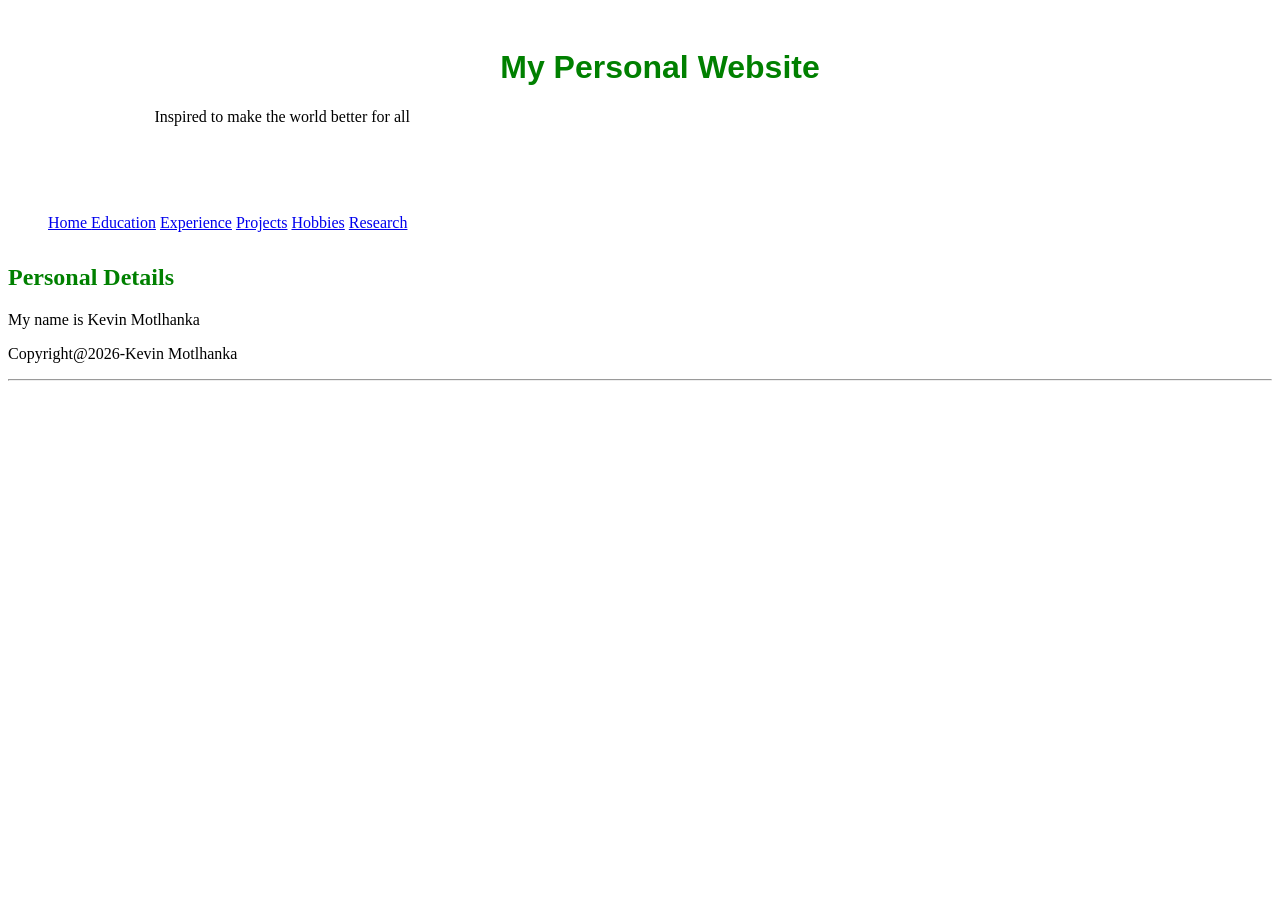
<file: index.html>
<!DOCTYPE html>
<html>
<head>
<title>My Personal Profile</title>
<meta  charset="utf-8">
<style>
      h1{ 
         color:green 
        }
</style>
<link rel="stylesheet" type="text/css" href="css/style.css"/>
</head>
<body>
<div id="divmaincontainer">
<header id="siteheader"> 
<h1 id="sitetitle">My Personal Website</h1>
<span id="sitemotto">Inspired to make the world better for all</span>  
</div>
</header>
<nav id="sitenav">
<ul id="ulnav">
<li><a href="#">Home </a></li>
<li><a href="#">Education</a></li>
<li><a href="#">Experience</a></li>
<li><a href="#">Projects</a></li>
<li><a href="hobbies.html">Hobbies</a></li>
<li><a href="#">Research</a></li>
</ul>
</nav> 
<main id="maincontent"> 
<section>
<h1>Personal Details</h1>
<p>My name is Kevin Motlhanka</p>   
</section>
<article>
<p>            </p> 
</article>
</main>
<footer>
<p>Copyright@2026-Kevin Motlhanka</p>
<hr>
<section id="socialmedia">
<a href="facebook.com"><imgsrc="FB.jpg"></a>  
<a href="web.whatsapp.com"><imgsrc="WP.jpg></imgsrc></a>
</section>
</footer> 
</body>
</html>
</file>
<file: css/style.css>
/*styling div main container */
div#divmaincontainer{
  width: 80%;
  margin: auto;
/* border: 1px solid turquoise; */
}
/*styling the header of the site*/
header#siteheader{
  width: 100%;
  height: 150px;
  background-image: linear gradient(greenyellow, cyan, teal); 
  boader:1px solid darkgrey;
  border-radius: 10px 10px 0 0;
  padding: 20px;
}
/*styling site title*/
h1#sitetitle{
  font-family: Arial;
  font-size: 32px
  color: orange;
  text-align: center
}
/*styling site motto*/
span#site motto{
  font-size: 18px;
  font-family: tahoma;
  font-style: italic;
  color: aqua;
  text-align: center;
}
/*site navigation*/
nav#sitenav{
  width: 100%;
  height: 30px;
  background-color: radial-gradient(greenyellow, cyan);
}
/*navigation elements */
ul#ulnav>li{
  display: inline;
  list-style-type:none;
</file>
